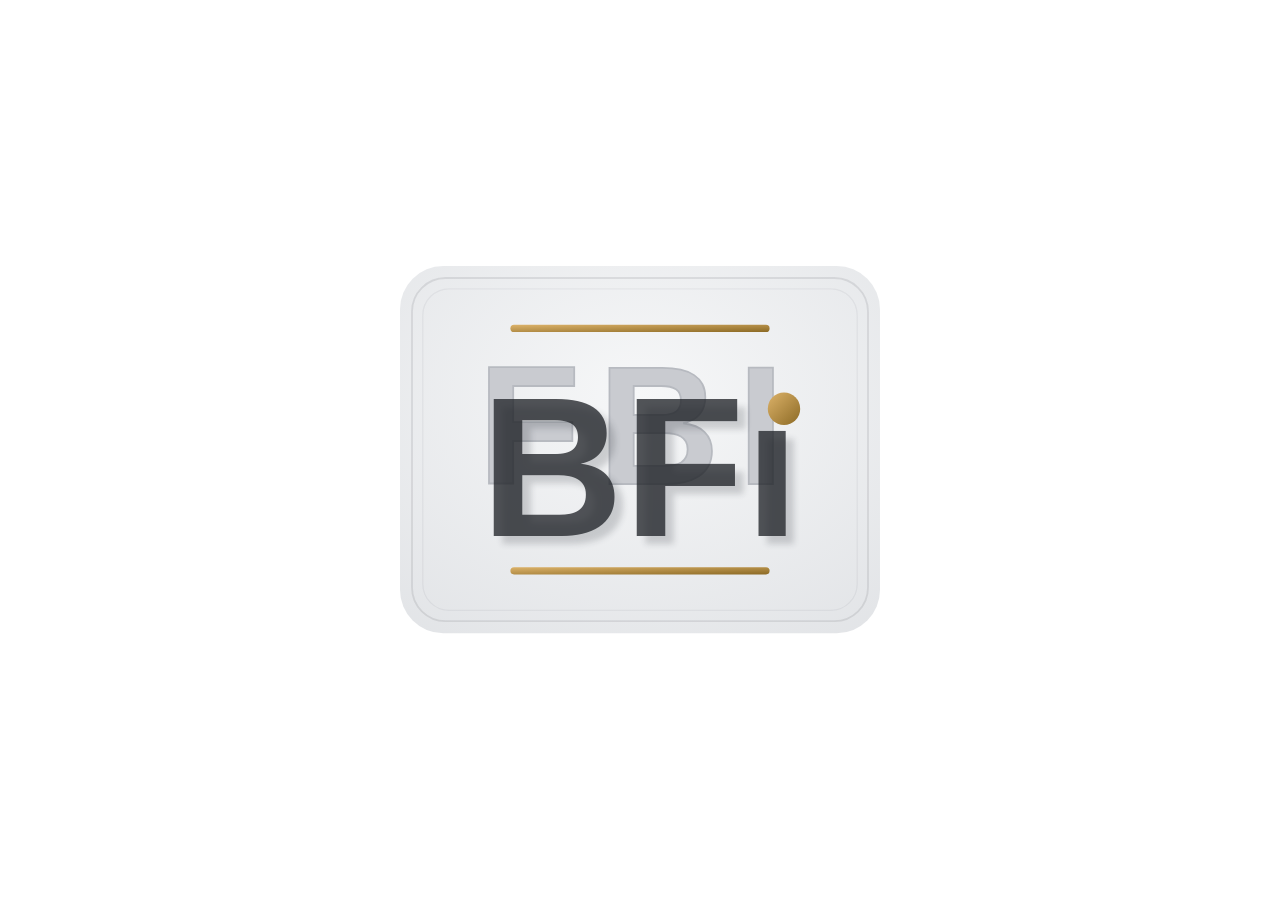
<file: monogram_6.html>
<!doctype html>
<html lang="de">
<head>
  <meta charset="UTF-8" />
  <meta name="viewport" content="width=device-width, initial-scale=1.0" />
  <title>BFi-Monogramm (hell)</title>
  <style>
    /* ============================================================
       JUSTIEREN – Farben (hier musst du nur die Werte ändern)
       ============================================================ */
    :root {
      --bg-oben:   #f6f7f8;   /* heller Badge-Hintergrund, oben       */
      --bg-unten:  #e1e3e6;   /* heller Badge-Hintergrund, unten      */
      --bfi-deckkraft: 0.78;  /* Buchstaben-Deckkraft (1.0 = voll)    */
      --fbi-farbe: #c9cbd0;   /* Wasserzeichen-Farbe                  */

      --bfi:       #23262b;   /* Farbe der Buchstaben B F ı            */
      --bronze-a:  #dcb269;   /* Bronze, hell (i-Punkt & Linien)       */
      --bronze-b:  #8c6a25;   /* Bronze, dunkel (i-Punkt & Linien)     */

      --rahmen:    #1f242b;   /* Farbe der beiden inneren Rahmenlinien */
      --wm-stroke: #b7bac0;   /* Konturfarbe des FBI-Wasserzeichens    */
      --schatten:  #1f242b;   /* Farbe des Schlagschattens             */
      --schatten-deckkraft: 0.18; /* Deckkraft des Schlagschattens     */
    }

    body {
      margin: 0;
      min-height: 100vh;
      display: flex;
      align-items: center;
      justify-content: center;
      background: transparent;
    }

    /* ============================================================
       JUSTIEREN – Größe & Zoom-Verhalten
       ============================================================
       min(100%, 480px) heißt: füllt den Container, aber nie breiter
       als 480px. Alternativen:
         width: 400px;            -> feste Breite
         width: 50%;              -> die Hälfte des Fensters
    */
    .badge {
      width: min(100%, 480px);
      height: auto;
      display: block;
    }

    .stop-bg-oben  { stop-color: var(--bg-oben); }
    .stop-bg-unten { stop-color: var(--bg-unten); }
    .stop-bronze-a { stop-color: var(--bronze-a); }
    .stop-bronze-b { stop-color: var(--bronze-b); }
    .bfi-fill      { fill: var(--bfi); opacity: var(--bfi-deckkraft); }
    .fbi-wm        { fill: var(--fbi-farbe); stroke: var(--wm-stroke); }
    .rahmen-aussen { stroke: var(--rahmen); stroke-opacity: 0.10; }
    .rahmen-innen  { stroke: var(--rahmen); stroke-opacity: 0.05; }
    .schatten      { fill: var(--schatten); opacity: var(--schatten-deckkraft); }
  </style>
</head>
<body>

  <!-- WICHTIG für Zoom/Skalierung:
       - viewBox="0 0 400 306" MUSS bleiben (das ist der Maßstab)
       - KEIN festes width/height-Attribut im <svg>-Tag selbst
       - Alle Koordinaten sind "interne" Einheiten der viewBox -->
  <svg class="badge" viewBox="0 0 400 306" role="img" aria-label="Monogramm BFi, helle Variante">
    <defs>
      <radialGradient id="bg" cx="50%" cy="35%" r="85%">
        <stop class="stop-bg-oben" offset="0%" />
        <stop class="stop-bg-unten" offset="100%" />
      </radialGradient>

      <linearGradient id="bronze" x1="0" y1="0" x2="1" y2="1">
        <stop class="stop-bronze-a" offset="0%" />
        <stop class="stop-bronze-b" offset="100%" />
      </linearGradient>

      <!-- JUSTIEREN: stdDeviation = Weichzeichnung des Schattens -->
      <filter id="soft" x="-30%" y="-30%" width="160%" height="160%">
        <feGaussianBlur stdDeviation="2.5" />
      </filter>
    </defs>

    <!-- Badge-Fläche. JUSTIEREN: rx="36" = Rundung der Ecken.
         Innenabstand ringsum: 49 Einheiten. Wenn du Inhalte verschiebst,
         verschiebe sie alle gemeinsam und passe die Höhe an:
         Höhe = 49 + Abstand oberste Linie bis unterste Linie + 49 -->
    <rect width="400" height="306" rx="36" fill="url(#bg)" />
    <rect class="rahmen-aussen" x="10" y="10" width="380" height="286" rx="28" fill="none"
          stroke-width="1.5" />
    <rect class="rahmen-innen" x="19" y="19" width="362" height="268" rx="22" fill="none"
          stroke-width="1" />

    <g text-anchor="middle"
       font-family="'Arial Black','Arial Bold',Arial,Helvetica,sans-serif"
       font-weight="900">
      <!-- FBI-Wasserzeichen. JUSTIEREN: y = Höhe, font-size = Größe,
           Farbe über --fbi-farbe oben im <style> (heller = weniger deutlich) -->
      <text class="fbi-wm" x="200" y="182" font-size="140" letter-spacing="15"
            stroke-width="1.5">FBI</text>

      <!-- Schatten. JUSTIEREN: x/y = Versatz nach rechts/unten (Vordergrund: 200/225),
           --schatten-deckkraft = Schattenstärke (auf hellem Grund niedrig halten!) -->
      <text class="schatten" x="207" y="232" font-size="165" filter="url(#soft)">BFı</text>

      <!-- Vordergrund: BFi (punktloses i), Durchlässigkeit über --bfi-deckkraft -->
      <text class="bfi-fill" x="200" y="225" font-size="165">BFı</text>
    </g>

    <!-- JUSTIEREN: bronzener i-Punkt. cx = horizontal über dem ı-Balken
         (bei anderer Schriftart eventuell etwas anpassen), cy = Höhe, r = Größe -->
    <circle cx="320" cy="119" r="13.5" fill="url(#bronze)" />

    <!-- JUSTIEREN: Akzentlinien. y = Höhe, x/width = Anfang & Länge,
         height = Strichstärke -->
    <rect x="92" y="49" width="216" height="6" rx="3" fill="url(#bronze)" />
    <rect x="92" y="251" width="216" height="6" rx="3" fill="url(#bronze)" />
  </svg>

</body>
</html>
</file>
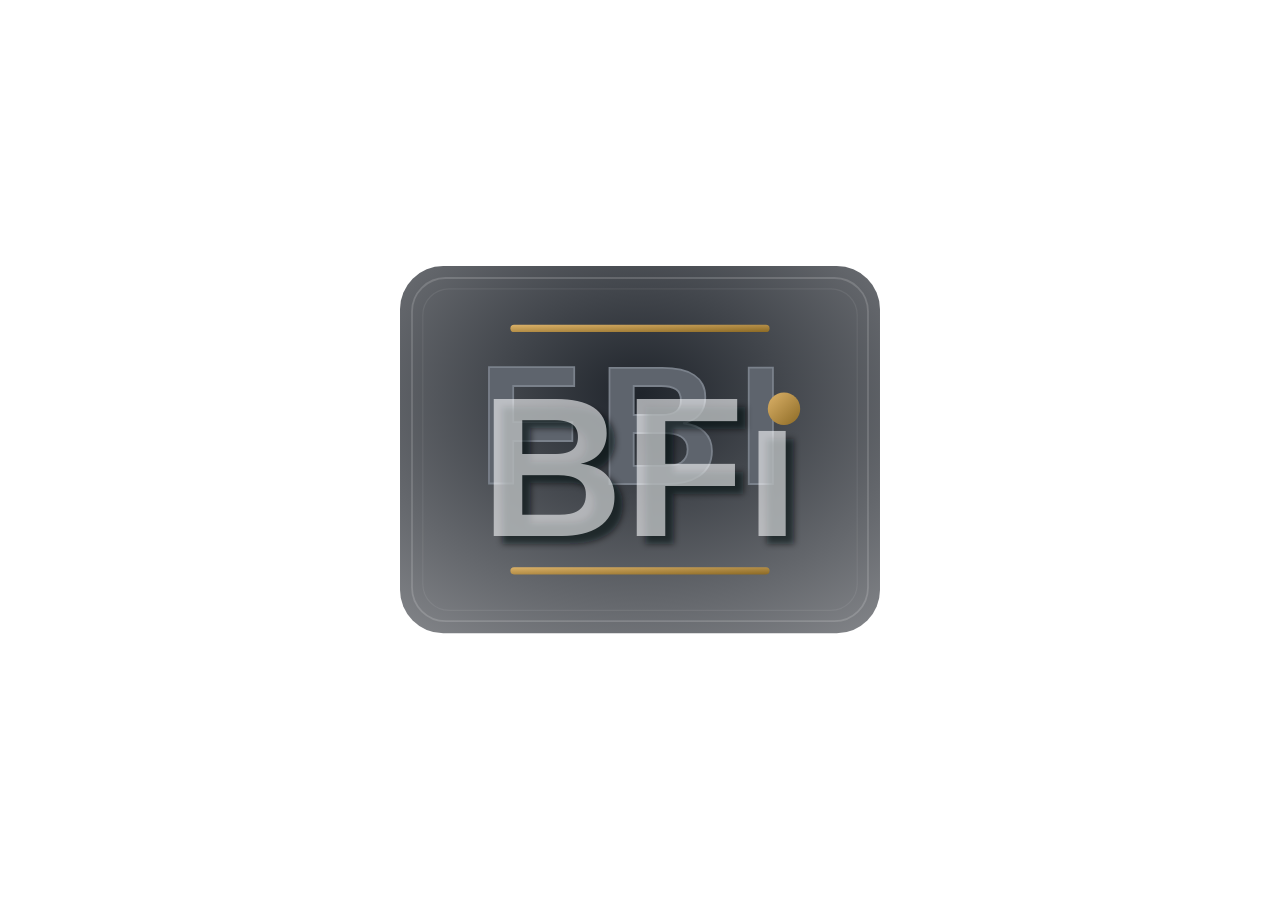
<file: monogram_6_dark.html>
<!doctype html>
<html lang="de">
<head>
  <meta charset="UTF-8" />
  <meta name="viewport" content="width=device-width, initial-scale=1.0" />
  <title>BFi-Monogramm</title>
  <style>
    /* ============================================================
       JUSTIEREN – Farben (hier musst du nur die Werte ändern)
       ============================================================ */
    :root {
	--bg-oben:   #1f242b;   /* etwas hellerer Badge-Hintergrund */
--bg-unten:  #87898d;
--bfi-deckkraft: 0.6;   /* Buchstaben durchlässiger */
--fbi-farbe: #5e646d;  /* Wasserzeichen einen Tick deutlicher */

      --bfi:       #fafbfd;   /* Farbe der Buchstaben B F ı            */
       --bronze-a:  #dcb269;   /* Bronze, hell (i-Punkt & Linien)       */
      --bronze-b:  #8c6a25;   /* Bronze, dunkel (i-Punkt & Linien)     */
                                    dunkler = blasser (voll deckend)      */
    }

    body {
      margin: 0;
      min-height: 100vh;
      display: flex;
      align-items: center;
      justify-content: center;
      background: transparent;
    }

    /* ============================================================
       JUSTIEREN – Größe & Zoom-Verhalten
       ============================================================
       min(80vmin, 480px) heißt:
         - 80 % der kleineren Fensterseite (reagiert aufs Fenster)
         - aber nie breiter als 480px
       Alternativen:
         width: 400px;            -> feste Breite
         width: 50%;              -> die Hälfte des Fensters
    */
    .badge {
      width: min(100%, 480px);   /* statt min(80vmin, 480px) */
      height: auto;
      display: block;
    }

    /* Farben aus den Variablen oben in die SVG-Verläufe leiten */
    .stop-bg-oben  { stop-color: var(--bg-oben); }
    .stop-bg-unten { stop-color: var(--bg-unten); }
    .stop-bronze-a { stop-color: var(--bronze-a); }
    .stop-bronze-b { stop-color: var(--bronze-b); }
    .bfi-fill      { fill: var(--bfi); opacity: var(--bfi-deckkraft); }
    .fbi-wm        { fill: var(--fbi-farbe); }
  </style>
</head>
<body>

  <!-- WICHTIG für Zoom/Skalierung:
       - viewBox="0 0 400 306" MUSS bleiben (das ist der Maßstab)
       - KEIN festes width/height-Attribut im <svg>-Tag selbst
       - Alle Koordinaten sind "interne" Einheiten der viewBox -->
  <svg class="badge" viewBox="0 0 400 306" role="img" aria-label="Monogramm BFi">
    <defs>
      <radialGradient id="bg" cx="50%" cy="35%" r="85%">
        <stop class="stop-bg-oben" offset="0%" />
        <stop class="stop-bg-unten" offset="100%" />
      </radialGradient>

      <linearGradient id="bronze" x1="0" y1="0" x2="1" y2="1">
        <stop class="stop-bronze-a" offset="0%" />
        <stop class="stop-bronze-b" offset="100%" />
      </linearGradient>

      <!-- JUSTIEREN: stdDeviation = Weichzeichnung des Schattens -->
      <filter id="soft" x="-30%" y="-30%" width="160%" height="160%">
        <feGaussianBlur stdDeviation="2.5" />
      </filter>
    </defs>

    <!-- Badge-Fläche. JUSTIEREN: rx="36" = Rundung der Ecken.
         Innenabstand ringsum: 49 Einheiten. Wenn du Inhalte verschiebst,
         verschiebe sie alle gemeinsam und passe die Höhe an:
         Höhe = 49 + Abstand oberste Linie bis unterste Linie + 49 -->
    <rect width="400" height="306" rx="36" fill="url(#bg)" />
    <rect x="10" y="10" width="380" height="286" rx="28" fill="none"
          stroke="#ffffff" stroke-opacity="0.16" stroke-width="1.5" />
    <rect x="19" y="19" width="362" height="268" rx="22" fill="none"
          stroke="#ffffff" stroke-opacity="0.07" stroke-width="1" />

    <g text-anchor="middle"
       font-family="'Arial Black','Arial Bold',Arial,Helvetica,sans-serif"
       font-weight="900">
      <!-- FBI-Wasserzeichen. JUSTIEREN: y = Höhe, font-size = Größe,
           Farbe über --fbi-farbe oben im <style> (heller = deutlicher) -->
      <text class="fbi-wm" x="200" y="182" font-size="140" letter-spacing="15"
            stroke="#7a818b" stroke-width="1.5">FBI</text>

      <!-- Schatten. JUSTIEREN: x/y = Versatz nach rechts/unten (Vordergrund: 200/225),
           opacity = Schattenstärke -->
      <text x="207" y="232" font-size="165" fill="#05070a" opacity="0.6" filter="url(#soft)">BFı</text>

      <!-- Vordergrund: BFi (punktloses i), Durchlässigkeit über --bfi-deckkraft -->
      <text class="bfi-fill" x="200" y="225" font-size="165">BFı</text>
    </g>

    <!-- JUSTIEREN: bronzener i-Punkt. cx = horizontal über dem ı-Balken
         (bei anderer Schriftart eventuell etwas anpassen), cy = Höhe, r = Größe -->
    <circle cx="320" cy="119" r="13.5" fill="url(#bronze)" />

    <!-- JUSTIEREN: Akzentlinien. y = Höhe, x/width = Anfang & Länge,
         height = Strichstärke -->
    <rect x="92" y="49" width="216" height="6" rx="3" fill="url(#bronze)" />
    <rect x="92" y="251" width="216" height="6" rx="3" fill="url(#bronze)" />
  </svg>

</body>
</html>
</file>
